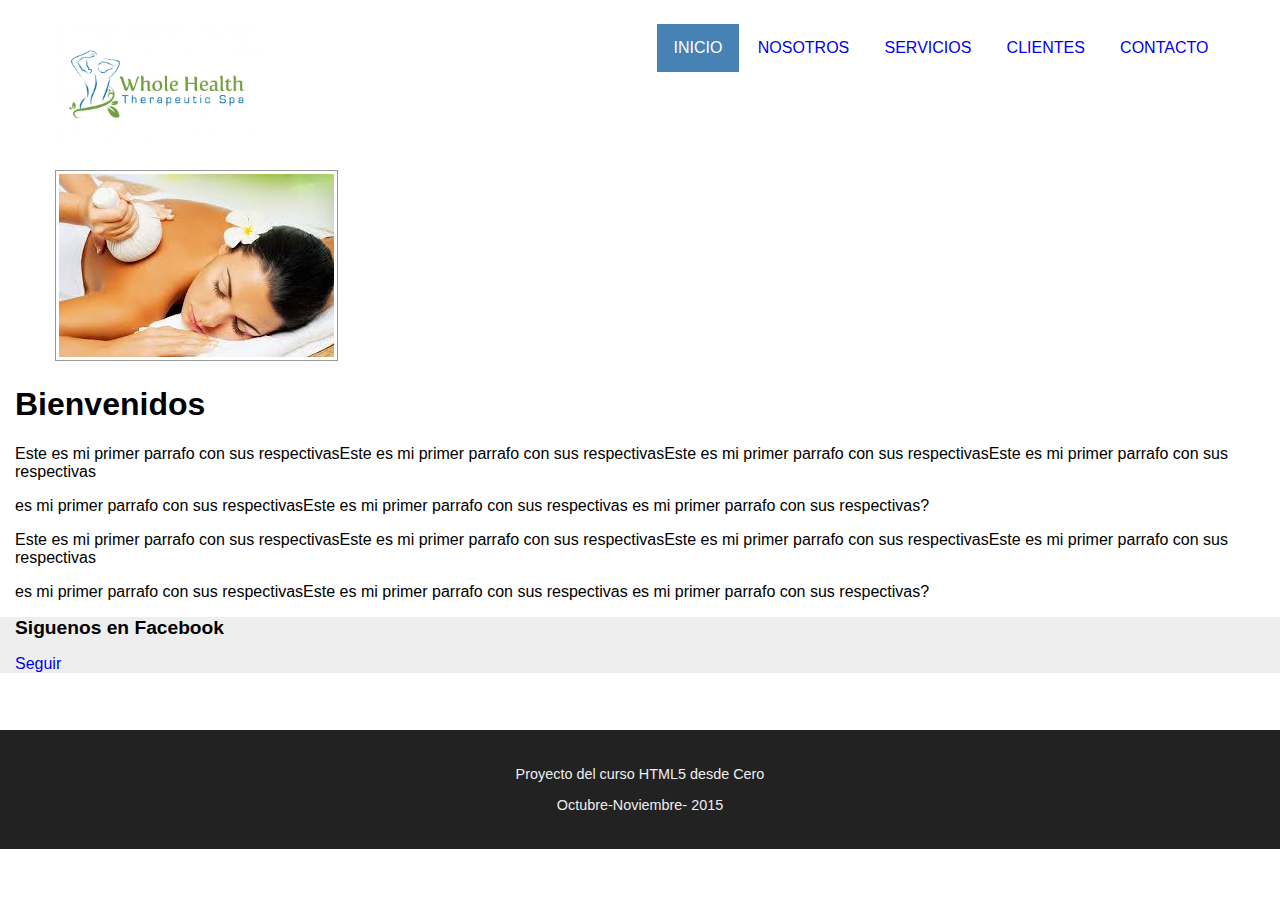
<file: index.html>
<!DOCTYPE html>
<html lang="es">
  <head>
    <meta charset="UTF-8"/>
    <title>Proyecto Final | Curso HTML5 Desde Cero</title>
    <meta name="description" content="Este es el proyecto final del curso HTML5 desde Cero de Escuela digital"/>
    <link rel="icon" href="img/favicon.png"/>
    <link rel="stylesheet" href="css/edgrid.css"/>
    <link rel="stylesheet" href="css/estilos.css"/>
  </head>
  <body>
    <header class="ed-container">
      <div class="ed-item m-20"><a href="/"><img src="img/logo.png"/></a></div>
      <div class="ed-item m-30"></div>
      <div class="ed-item m-50">
        <nav>
          <ul class="ed-menu s-horizontal main-end">
            <li><a href="/" class="selected">inicio</a></li>
            <li><a href="nosotros.html">nosotros</a></li>
            <li><a href="servicios.html">servicios</a></li>
            <li><a href="clientes.html">clientes</a></li>
            <li><a href="contacto.html">contacto</a></li>
          </ul>
        </nav>
      </div>
    </header>
    <div id="banner" class="ed-container">
      <div class="ed-item"><img src="img/inicio.jpg" alt="inicio"/>
      </div>
    </div>
    <div class="ed-container"></div>
    <main class="ed-item">
      <h1>Bienvenidos</h1>
      <p>Este es mi primer parrafo con sus respectivasEste es mi primer parrafo con sus respectivasEste es mi primer parrafo con sus respectivasEste es mi primer parrafo con sus respectivas</p>
      <Este>es mi primer parrafo con sus respectivasEste es mi primer parrafo con sus respectivas</Este>
      <Este>es mi primer parrafo con sus respectivas?</Este>
      <p>Este es mi primer parrafo con sus respectivasEste es mi primer parrafo con sus respectivasEste es mi primer parrafo con sus respectivasEste es mi primer parrafo con sus respectivas</p>
      <Este>es mi primer parrafo con sus respectivasEste es mi primer parrafo con sus respectivas</Este>
      <Este>es mi primer parrafo con sus respectivas?</Este>
    </main>
    <aside class="ed-item">
      <h2>Siguenos en Facebook</h2><a href="http:/facebook.com" target="_blank">Seguir</a>
    </aside>
    <footer>
      <div class="ed-container">
        <div class="ed-item">
          <p>Proyecto del curso HTML5 desde Cero</p>
          <p>Octubre-Noviembre- 2015</p>
        </div>
      </div>
    </footer>
  </body>
</html>
</file>
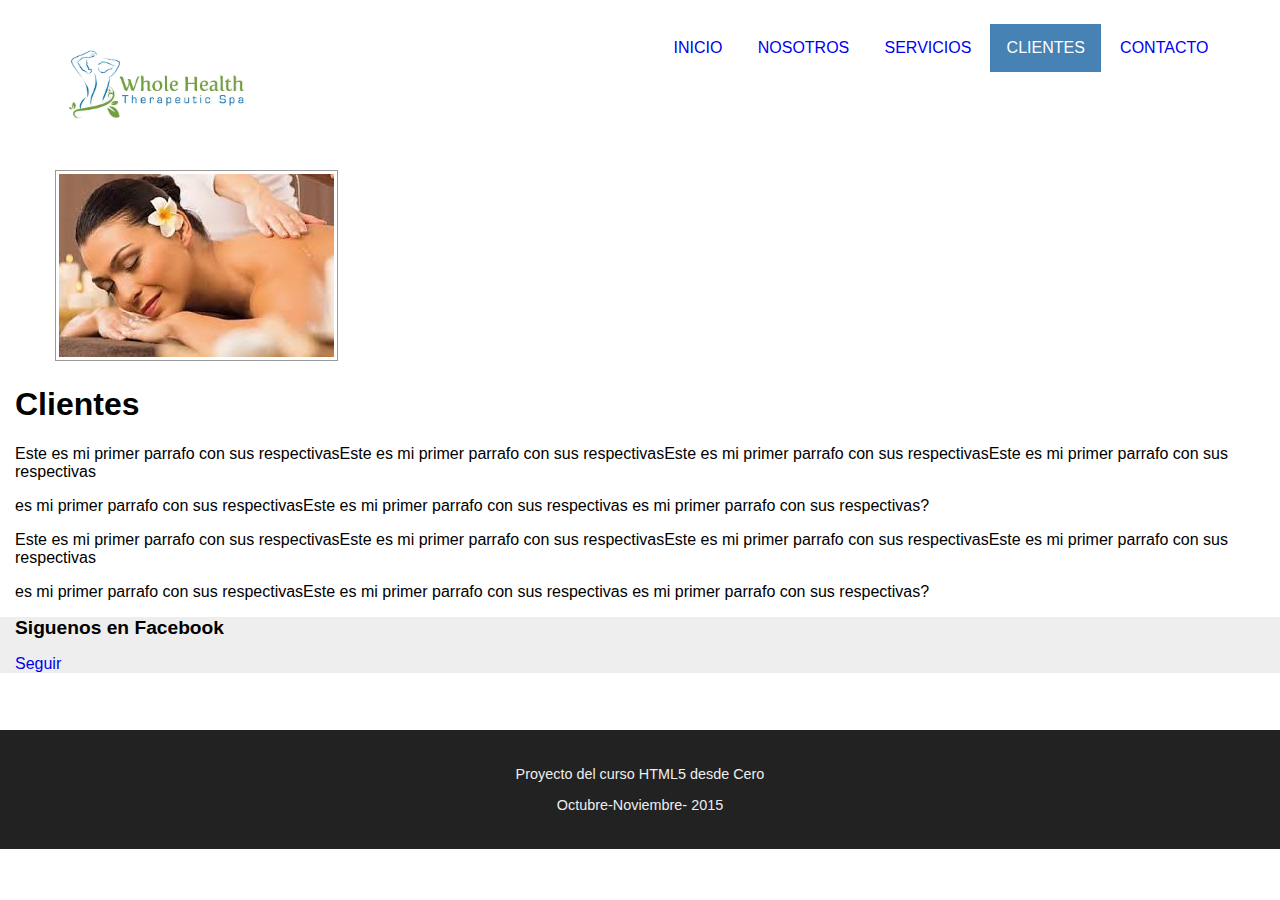
<file: clientes.html>
<!DOCTYPE html>
<html lang="es">
  <head>
    <meta charset="UTF-8"/>
    <title>Clientes | Curso HTML5 Desde Cero</title>
    <meta name="description" content="Este es el proyecto final del curso HTML5 desde Cero de Escuela digital"/>
    <link rel="icon" href="img/favicon.png"/>
    <link rel="stylesheet" href="css/edgrid.css"/>
    <link rel="stylesheet" href="css/estilos.css"/>
  </head>
  <body>
    <header class="ed-container">
      <div class="ed-item m-20"><a href="/"><img src="img/logo.png"/></a></div>
      <div class="ed-item m-30"></div>
      <div class="ed-item m-50">
        <nav>
          <ul class="ed-menu s-horizontal main-end">
            <li><a href="/">inicio</a></li>
            <li><a href="nosotros.html">nosotros</a></li>
            <li><a href="servicios.html">servicios</a></li>
            <li><a href="clientes.html" class="selected">clientes</a></li>
            <li><a href="contacto.html">contacto</a></li>
          </ul>
        </nav>
      </div>
    </header>
    <div id="banner" class="ed-container">
      <div class="ed-item"><img src="img/clientes.jpg" alt="clientes"/>
      </div>
    </div>
    <div class="ed-container"></div>
    <main class="ed-item">
      <h1>Clientes</h1>
      <p>Este es mi primer parrafo con sus respectivasEste es mi primer parrafo con sus respectivasEste es mi primer parrafo con sus respectivasEste es mi primer parrafo con sus respectivas</p>
      <Este>es mi primer parrafo con sus respectivasEste es mi primer parrafo con sus respectivas</Este>
      <Este>es mi primer parrafo con sus respectivas?</Este>
      <p>Este es mi primer parrafo con sus respectivasEste es mi primer parrafo con sus respectivasEste es mi primer parrafo con sus respectivasEste es mi primer parrafo con sus respectivas</p>
      <Este>es mi primer parrafo con sus respectivasEste es mi primer parrafo con sus respectivas</Este>
      <Este>es mi primer parrafo con sus respectivas?</Este>
    </main>
    <aside class="ed-item">
      <h2>Siguenos en Facebook</h2><a href="http:/facebook.com" target="_blank">Seguir</a>
    </aside>
    <footer>
      <div class="ed-container">
        <div class="ed-item">
          <p>Proyecto del curso HTML5 desde Cero</p>
          <p>Octubre-Noviembre- 2015</p>
        </div>
      </div>
    </footer>
  </body>
</html>
</file>
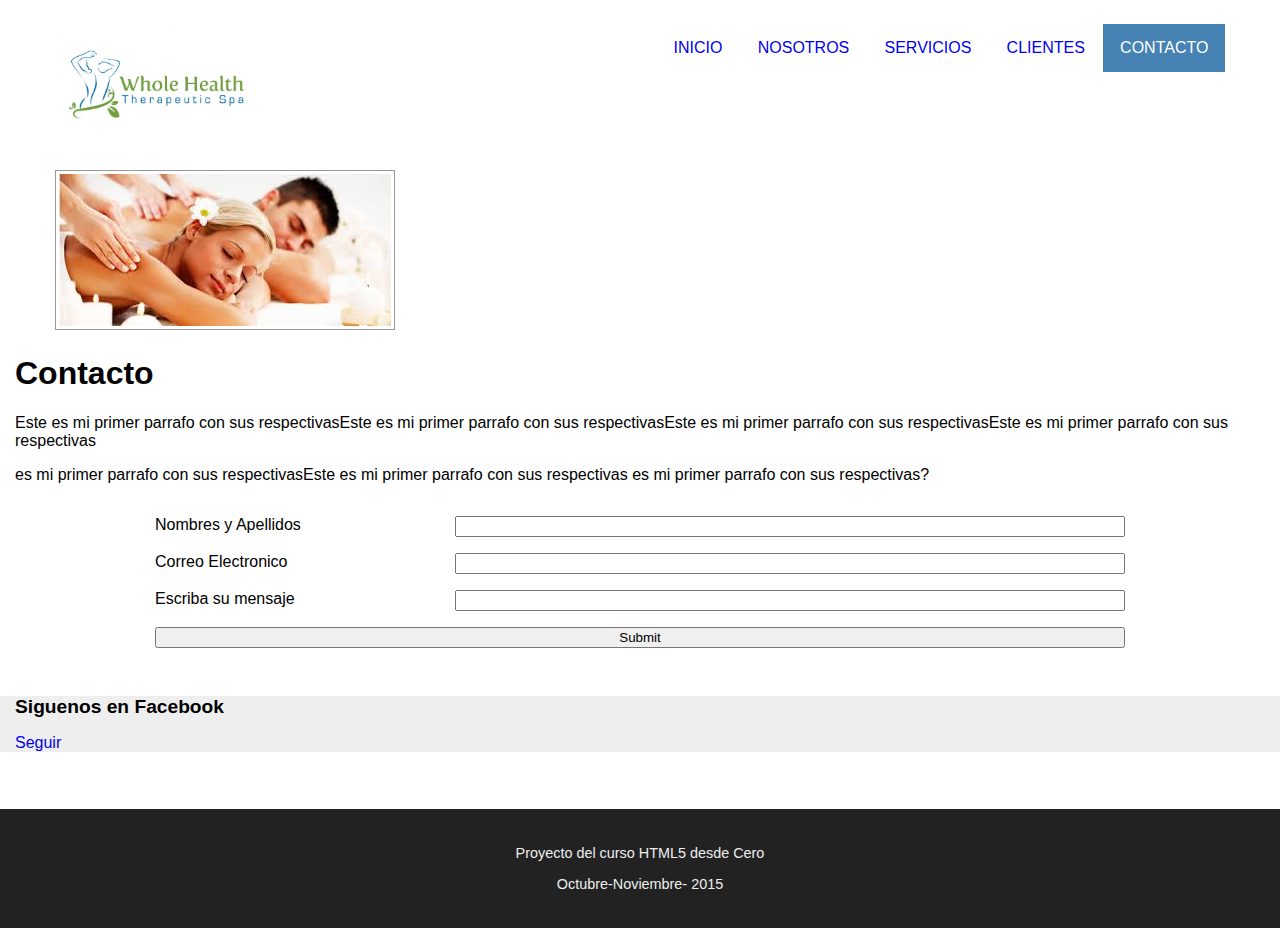
<file: contacto.html>
<!DOCTYPE html>
<html lang="es">
  <head>
    <meta charset="UTF-8"/>
    <title>Contacto | Curso HTML5 Desde Cero</title>
    <meta name="description" content="Este es el proyecto final del curso HTML5 desde Cero de Escuela digital"/>
    <link rel="icon" href="img/favicon.png"/>
    <link rel="stylesheet" href="css/edgrid.css"/>
    <link rel="stylesheet" href="css/estilos.css"/>
  </head>
  <body>
    <header class="ed-container">
      <div class="ed-item m-20"><a href="/"><img src="img/logo.png"/></a></div>
      <div class="ed-item m-30"></div>
      <div class="ed-item m-50">
        <nav>
          <ul class="ed-menu s-horizontal main-end">
            <li><a href="/">inicio</a></li>
            <li><a href="nosotros.html">nosotros</a></li>
            <li><a href="servicios.html">servicios</a></li>
            <li><a href="clientes.html">clientes</a></li>
            <li><a href="contacto.html" class="selected">contacto</a></li>
          </ul>
        </nav>
      </div>
    </header>
    <div id="banner" class="ed-container">
      <div class="ed-item"><img src="img/contacto.jpg" alt="contacto"/>
      </div>
    </div>
    <div class="ed-container"></div>
    <main class="ed-item">
      <h1>Contacto</h1>
      <p>Este es mi primer parrafo con sus respectivasEste es mi primer parrafo con sus respectivasEste es mi primer parrafo con sus respectivasEste es mi primer parrafo con sus respectivas</p>
      <Este>es mi primer parrafo con sus respectivasEste es mi primer parrafo con sus respectivas</Este>
      <Este>es mi primer parrafo con sus respectivas?</Este>
      <form action="procesar.php" class="ed-container contacto">
        <div class="ed-item m-30">
          <label for="nombres">Nombres y Apellidos</label>
        </div>
        <div class="ed-item m-70">
          <input type="text" id="nombres" name="nombres"/>
        </div>
        <div class="ed-item m-30">
          <label for="correo">Correo Electronico</label>
        </div>
        <div class="ed-item m-70">
          <input type="email" id="correo" name="correo"/>
        </div>
        <div class="ed-item m-30">
          <label for="mensaje">Escriba su mensaje</label>
        </div>
        <div class="ed-item m-70">
          <input type="mensaje" cols="30" rows="30" id="mensaje"/>
        </div>
        <div class="ed-item">
          <input type="submit"/>
        </div>
      </form>
    </main>
    <aside class="ed-item">
      <h2>Siguenos en Facebook</h2><a href="http:/facebook.com" target="_blank">Seguir</a>
    </aside>
    <footer>
      <div class="ed-container">
        <div class="ed-item">
          <p>Proyecto del curso HTML5 desde Cero</p>
          <p>Octubre-Noviembre- 2015</p>
        </div>
      </div>
    </footer>
  </body>
</html>
</file>
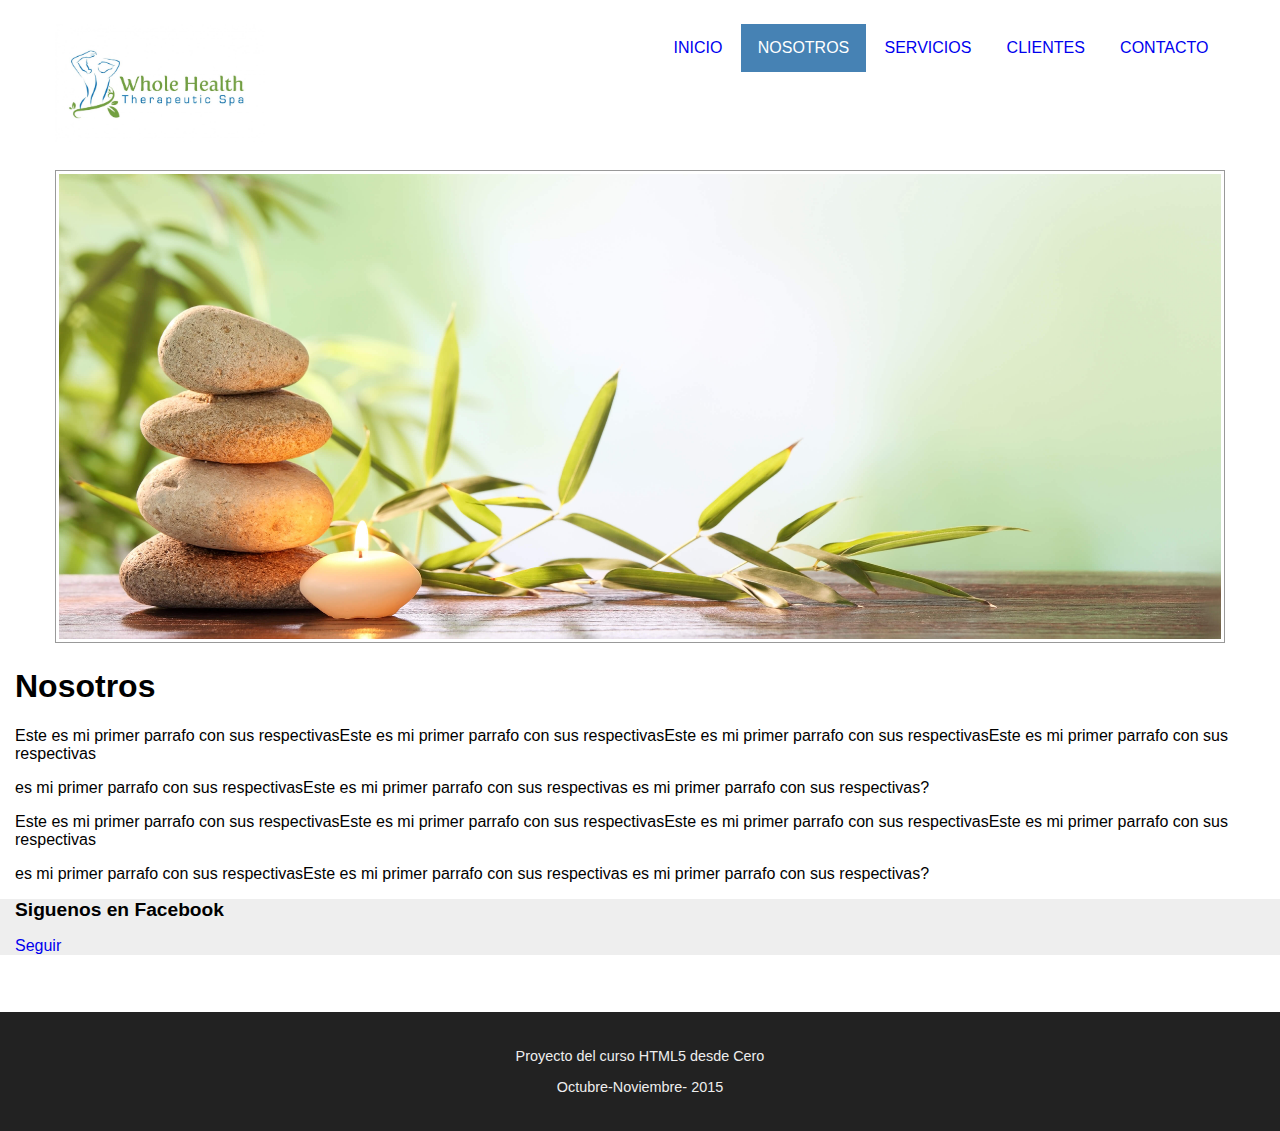
<file: nosotros.html>
<!DOCTYPE html>
<html lang="es">
  <head>
    <meta charset="UTF-8"/>
    <title>Nosotros | Curso HTML5 Desde Cero</title>
    <meta name="description" content="Este es el proyecto final del curso HTML5 desde Cero de Escuela digital"/>
    <link rel="icon" href="img/favicon.png"/>
    <link rel="stylesheet" href="css/edgrid.css"/>
    <link rel="stylesheet" href="css/estilos.css"/>
  </head>
  <body>
    <header class="ed-container">
      <div class="ed-item m-20"><a href="/"><img src="img/logo.png"/></a></div>
      <div class="ed-item m-30"></div>
      <div class="ed-item m-50">
        <nav>
          <ul class="ed-menu s-horizontal main-end">
            <li><a href="/">inicio</a></li>
            <li><a href="nosotros.html" class="selected">nosotros</a></li>
            <li><a href="servicios.html">servicios</a></li>
            <li><a href="clientes.html">clientes</a></li>
            <li><a href="contacto.html">contacto</a></li>
          </ul>
        </nav>
      </div>
    </header>
    <div id="banner" class="ed-container">
      <div class="ed-item"><img src="img/nosotros.jpg" alt="nosotros"/>
      </div>
    </div>
    <div class="ed-container"></div>
    <main class="ed-item">
      <h1>Nosotros</h1>
      <p>Este es mi primer parrafo con sus respectivasEste es mi primer parrafo con sus respectivasEste es mi primer parrafo con sus respectivasEste es mi primer parrafo con sus respectivas</p>
      <Este>es mi primer parrafo con sus respectivasEste es mi primer parrafo con sus respectivas</Este>
      <Este>es mi primer parrafo con sus respectivas?</Este>
      <p>Este es mi primer parrafo con sus respectivasEste es mi primer parrafo con sus respectivasEste es mi primer parrafo con sus respectivasEste es mi primer parrafo con sus respectivas</p>
      <Este>es mi primer parrafo con sus respectivasEste es mi primer parrafo con sus respectivas</Este>
      <Este>es mi primer parrafo con sus respectivas?</Este>
    </main>
    <aside class="ed-item">
      <h2>Siguenos en Facebook</h2><a href="http:/facebook.com" target="_blank">Seguir</a>
    </aside>
    <footer>
      <div class="ed-container">
        <div class="ed-item">
          <p>Proyecto del curso HTML5 desde Cero</p>
          <p>Octubre-Noviembre- 2015</p>
        </div>
      </div>
    </footer>
  </body>
</html>
</file>
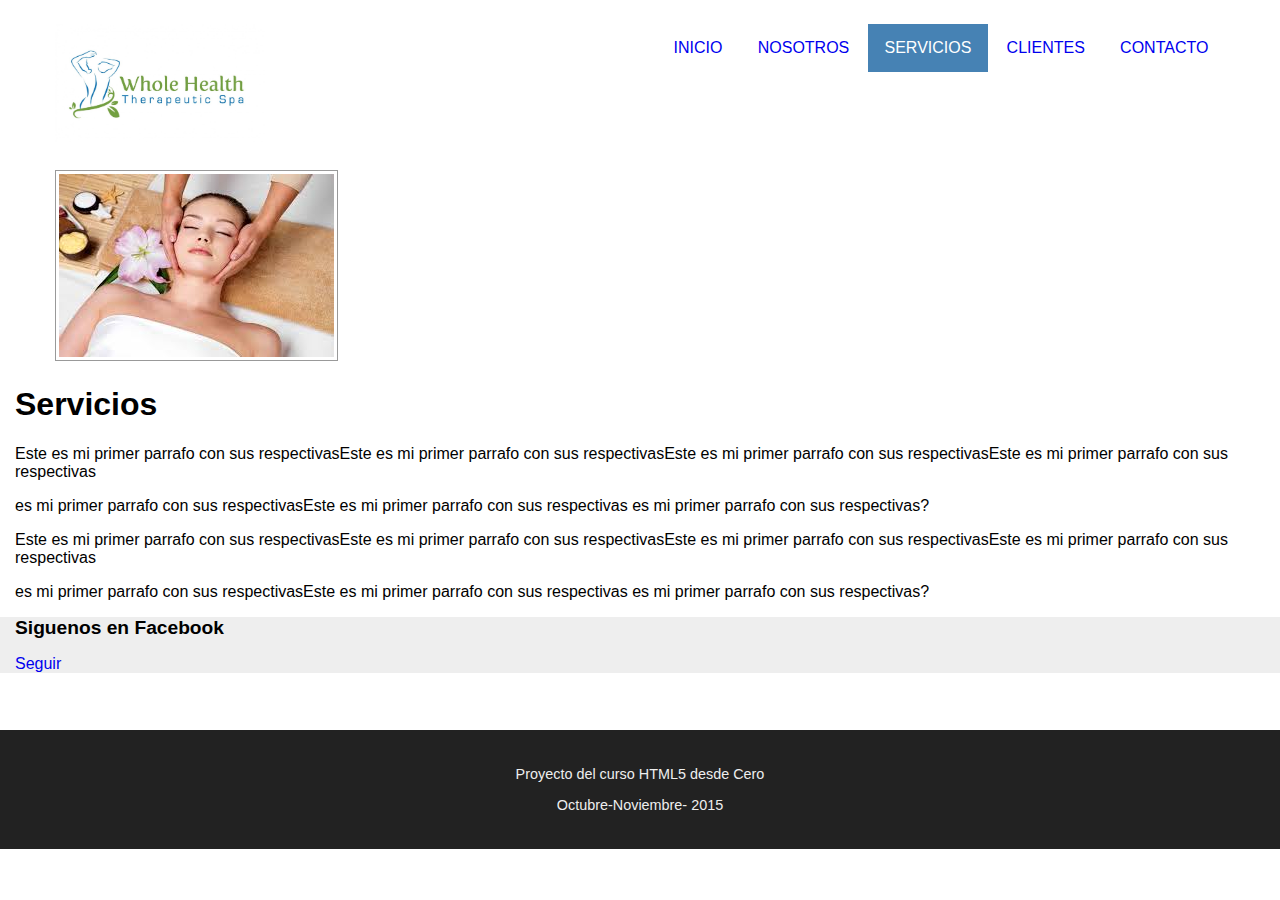
<file: servicios.html>
<!DOCTYPE html>
<html lang="es">
  <head>
    <meta charset="UTF-8"/>
    <title>Servicios | Curso HTML5 Desde Cero</title>
    <meta name="description" content="Este es el proyecto final del curso HTML5 desde Cero de Escuela digital"/>
    <link rel="icon" href="img/favicon.png"/>
    <link rel="stylesheet" href="css/edgrid.css"/>
    <link rel="stylesheet" href="css/estilos.css"/>
  </head>
  <body>
    <header class="ed-container">
      <div class="ed-item m-20"><a href="/"><img src="img/logo.png"/></a></div>
      <div class="ed-item m-30"></div>
      <div class="ed-item m-50">
        <nav>
          <ul class="ed-menu s-horizontal main-end">
            <li><a href="/">inicio</a></li>
            <li><a href="nosotros.html">nosotros</a></li>
            <li><a href="servicios.html" class="selected">servicios</a></li>
            <li><a href="clientes.html">clientes</a></li>
            <li><a href="contacto.html">contacto</a></li>
          </ul>
        </nav>
      </div>
    </header>
    <div id="banner" class="ed-container">
      <div class="ed-item"><img src="img/servicios.jpg" alt="servicios"/>
      </div>
    </div>
    <div class="ed-container"></div>
    <main class="ed-item">
      <h1>Servicios</h1>
      <p>Este es mi primer parrafo con sus respectivasEste es mi primer parrafo con sus respectivasEste es mi primer parrafo con sus respectivasEste es mi primer parrafo con sus respectivas</p>
      <Este>es mi primer parrafo con sus respectivasEste es mi primer parrafo con sus respectivas</Este>
      <Este>es mi primer parrafo con sus respectivas?</Este>
      <p>Este es mi primer parrafo con sus respectivasEste es mi primer parrafo con sus respectivasEste es mi primer parrafo con sus respectivasEste es mi primer parrafo con sus respectivas</p>
      <Este>es mi primer parrafo con sus respectivasEste es mi primer parrafo con sus respectivas</Este>
      <Este>es mi primer parrafo con sus respectivas?</Este>
    </main>
    <aside class="ed-item">
      <h2>Siguenos en Facebook</h2><a href="http:/facebook.com" target="_blank">Seguir</a>
    </aside>
    <footer>
      <div class="ed-container">
        <div class="ed-item">
          <p>Proyecto del curso HTML5 desde Cero</p>
          <p>Octubre-Noviembre- 2015</p>
        </div>
      </div>
    </footer>
  </body>
</html>
</file>
<file: css/edgrid.css>
*,:after,:before{
  box-sizing:border-box;
}

body{
  margin:0;
  font-family:sans-serif;
}

img{
  max-width:100%;
  height:auto;
}

a{
  text-decoration:none;
}

a:hover{
  text-decoration:underline;
}

body.desarrollo .ed-container:before,body.desarrollo .ed-item:before,body.desarrollo:before,body.dev .ed-container:before,body.dev .ed-item:before,body.dev:before{
  content:attr(class);
  font-style:italic;
  font-size:.75rem;
  font-weight:400;
  z-index:1;
  right:0;
  position:absolute;
  display:table;
  width:100%;
  padding:0 .3125em;
  height:1.25rem;
  line-height:1.25rem;
}

.ed-container{
  display:-ms-flexbox;
  display:flex;
  -ms-flex-wrap:wrap;
      flex-wrap:wrap;
  max-width:1200px;
  margin-left:auto;
  margin-right:auto;
  width:100%;
}

.ed-item{
  margin:0;
  padding-left:.9375em;
  padding-right:.9375em;
  width:100%;
}


.ed-item.ed-container{
  padding-left:0;
  padding-right:0;
}
.button,.button.radius,.button.round,button,button.radius,button.round{
  display:inline-block;
  line-height:2.5em;
  padding:0 1.5em;
  cursor:pointer;
  margin-bottom:1em;
  border:none;
}

.s-offset-5{
  margin-left:5%;
}

.s-offset-10{
  margin-left:10%;
}

.s-offset-15{
  margin-left:15%;
}

.s-offset-20{
  margin-left:20%;
}

.s-offset-25{
  margin-left:25%;
}

.s-offset-30{
  margin-left:30%;
}

.s-offset-35{
  margin-left:35%;
}

.s-offset-40{
  margin-left:40%;
}

.s-offset-45{
  margin-left:45%;
}

.s-offset-50{
  margin-left:50%;
}

.s-offset-55{
  margin-left:55%;
}

.s-offset-60{
  margin-left:60%;
}

.s-offset-65{
  margin-left:65%;
}

.s-offset-70{
  margin-left:70%;
}

.s-offset-75{
  margin-left:75%;
}

.s-offset-80{
  margin-left:80%;
}

.s-offset-85{
  margin-left:85%;
}

.s-offset-90{
  margin-left:90%;
}

.s-offset-95{
  margin-left:95%;
}

.s-offset-100{
  margin-left:100%;
}

.s-offset-1-3{
  margin-left:33.33333%;
}

.s-offset-2-3{
  margin-left:66.66667%;
}

.s-offset-1-6{
  margin-left:16.66667%;
}

.s-offset-2-6{
  margin-left:33.33333%;
}

@media all and (min-width:640px){
  .m-offset-5{
    margin-left:5%;
  }
  .m-offset-10{
    margin-left:10%;
  }
  .m-offset-15{
    margin-left:15%;
  }
  .m-offset-20{
    margin-left:20%;
  }
  .m-offset-25{
    margin-left:25%;
  }
  .m-offset-30{
    margin-left:30%;
  }
  .m-offset-35{
    margin-left:35%;
  }
  .m-offset-40{
    margin-left:40%;
  }
  .m-offset-45{
    margin-left:45%;
  }
  .m-offset-50{
    margin-left:50%;
  }
  .m-offset-55{
    margin-left:55%;
  }
  .m-offset-60{
    margin-left:60%;
  }
  .m-offset-65{
    margin-left:65%;
  }
  .m-offset-70{
    margin-left:70%;
  }
  .m-offset-75{
    margin-left:75%;
  }
  .m-offset-80{
    margin-left:80%;
  }
  .m-offset-85{
    margin-left:85%;
  }
  .m-offset-90{
    margin-left:90%;
  }
  .m-offset-95{
    margin-left:95%;
  }
  .m-offset-100{
    margin-left:100%;
  }
  .m-offset-1-3{
    margin-left:33.33333%;
  }
  .m-offset-2-3{
    margin-left:66.66667%;
  }
  .m-offset-1-6{
    margin-left:16.66667%;
  }
  .m-offset-2-6{
    margin-left:33.33333%;
  }
}

@media all and (min-width:1024px){
  .l-offset-5{
    margin-left:5%;
  }
  .l-offset-10{
    margin-left:10%;
  }
  .l-offset-15{
    margin-left:15%;
  }
  .l-offset-20{
    margin-left:20%;
  }
  .l-offset-25{
    margin-left:25%;
  }
  .l-offset-30{
    margin-left:30%;
  }
  .l-offset-35{
    margin-left:35%;
  }
  .l-offset-40{
    margin-left:40%;
  }
  .l-offset-45{
    margin-left:45%;
  }
  .l-offset-50{
    margin-left:50%;
  }
  .l-offset-55{
    margin-left:55%;
  }
  .l-offset-60{
    margin-left:60%;
  }
  .l-offset-65{
    margin-left:65%;
  }
  .l-offset-70{
    margin-left:70%;
  }
  .l-offset-75{
    margin-left:75%;
  }
  .l-offset-80{
    margin-left:80%;
  }
  .l-offset-85{
    margin-left:85%;
  }
  .l-offset-90{
    margin-left:90%;
  }
  .l-offset-95{
    margin-left:95%;
  }
  .l-offset-100{
    margin-left:100%;
  }
  .l-offset-1-3{
    margin-left:33.33333%;
  }
  .l-offset-2-3{
    margin-left:66.66667%;
  }
  .l-offset-1-6{
    margin-left:16.66667%;
  }
  .l-offset-2-6{
    margin-left:33.33333%;
  }
}

@media all and (min-width:1440px){
  .xl-offset-5{
    margin-left:5%;
  }
  .xl-offset-10{
    margin-left:10%;
  }
  .xl-offset-15{
    margin-left:15%;
  }
  .xl-offset-20{
    margin-left:20%;
  }
  .xl-offset-25{
    margin-left:25%;
  }
  .xl-offset-30{
    margin-left:30%;
  }
  .xl-offset-35{
    margin-left:35%;
  }
  .xl-offset-40{
    margin-left:40%;
  }
  .xl-offset-45{
    margin-left:45%;
  }
  .xl-offset-50{
    margin-left:50%;
  }
  .xl-offset-55{
    margin-left:55%;
  }
  .xl-offset-60{
    margin-left:60%;
  }
  .xl-offset-65{
    margin-left:65%;
  }
  .xl-offset-70{
    margin-left:70%;
  }
  .xl-offset-75{
    margin-left:75%;
  }
  .xl-offset-80{
    margin-left:80%;
  }
  .xl-offset-85{
    margin-left:85%;
  }
  .xl-offset-90{
    margin-left:90%;
  }
  .xl-offset-95{
    margin-left:95%;
  }
  .xl-offset-100{
    margin-left:100%;
  }
  .xl-offset-1-3{
    margin-left:33.33333%;
  }
  .xl-offset-2-3{
    margin-left:66.66667%;
  }
  .xl-offset-1-6{
    margin-left:16.66667%;
  }
  .xl-offset-2-6{
    margin-left:33.33333%;
  }
}

.s-order-1{
  -ms-flex-order:1;
      order:1;
}

.s-order-2{
  -ms-flex-order:2;
      order:2;
}

.s-order-3{
  -ms-flex-order:3;
      order:3;
}

.s-order-4{
  -ms-flex-order:4;
      order:4;
}

.s-order-5{
  -ms-flex-order:5;
      order:5;
}

.s-order-6{
  -ms-flex-order:6;
      order:6;
}

.s-order-7{
  -ms-flex-order:7;
      order:7;
}

.s-order-8{
  -ms-flex-order:8;
      order:8;
}

.s-order-9{
  -ms-flex-order:9;
      order:9;
}

.s-order-10{
  -ms-flex-order:10;
      order:10;
}

@media screen and (min-width:640px){
  .m-order-1{
    -ms-flex-order:1;
        order:1;
  }
  .m-order-2{
    -ms-flex-order:2;
        order:2;
  }
  .m-order-3{
    -ms-flex-order:3;
        order:3;
  }
  .m-order-4{
    -ms-flex-order:4;
        order:4;
  }
  .m-order-5{
    -ms-flex-order:5;
        order:5;
  }
  .m-order-6{
    -ms-flex-order:6;
        order:6;
  }
  .m-order-7{
    -ms-flex-order:7;
        order:7;
  }
  .m-order-8{
    -ms-flex-order:8;
        order:8;
  }
  .m-order-9{
    -ms-flex-order:9;
        order:9;
  }
  .m-order-10{
    -ms-flex-order:10;
        order:10;
  }
}

@media screen and (min-width:1024px){
  .l-order-1{
    -ms-flex-order:1;
        order:1;
  }
  .l-order-2{
    -ms-flex-order:2;
        order:2;
  }
  .l-order-3{
    -ms-flex-order:3;
        order:3;
  }
  .l-order-4{
    -ms-flex-order:4;
        order:4;
  }
  .l-order-5{
    -ms-flex-order:5;
        order:5;
  }
  .l-order-6{
    -ms-flex-order:6;
        order:6;
  }
  .l-order-7{
    -ms-flex-order:7;
        order:7;
  }
  .l-order-8{
    -ms-flex-order:8;
        order:8;
  }
  .l-order-9{
    -ms-flex-order:9;
        order:9;
  }
  .l-order-10{
    -ms-flex-order:10;
        order:10;
  }
}

@media screen and (min-width:1440px){
  .xl-order-1{
    -ms-flex-order:1;
        order:1;
  }
  .xl-order-2{
    -ms-flex-order:2;
        order:2;
  }
  .xl-order-3{
    -ms-flex-order:3;
        order:3;
  }
  .xl-order-4{
    -ms-flex-order:4;
        order:4;
  }
  .xl-order-5{
    -ms-flex-order:5;
        order:5;
  }
  .xl-order-6{
    -ms-flex-order:6;
        order:6;
  }
  .xl-order-7{
    -ms-flex-order:7;
        order:7;
  }
  .xl-order-8{
    -ms-flex-order:8;
        order:8;
  }
  .xl-order-9{
    -ms-flex-order:9;
        order:9;
  }
  .xl-order-10{
    -ms-flex-order:10;
        order:10;
  }
}

.s-justify{
  display:-ms-flexbox;
  display:flex;
  -ms-flex-wrap:wrap;
      flex-wrap:wrap;
  -ms-flex-pack:justify;
      justify-content:space-between;
}

@media all and (min-width:640px){
  .m-justify{
    display:-ms-flexbox;
    display:flex;
    -ms-flex-wrap:wrap;
        flex-wrap:wrap;
    -ms-flex-pack:justify;
        justify-content:space-between;
  }
}

@media all and (min-width:1024px){
  .l-justify{
    display:-ms-flexbox;
    display:flex;
    -ms-flex-wrap:wrap;
        flex-wrap:wrap;
    -ms-flex-pack:justify;
        justify-content:space-between;
  }
}

@media all and (min-width:1440px){
  .xl-justify{
    display:-ms-flexbox;
    display:flex;
    -ms-flex-wrap:wrap;
        flex-wrap:wrap;
    -ms-flex-pack:justify;
        justify-content:space-between;
  }
}

.s-distribute{
  display:-ms-flexbox;
  display:flex;
  -ms-flex-wrap:wrap;
      flex-wrap:wrap;
  -ms-flex-pack:distribute;
      justify-content:space-around;
}

@media all and (min-width:640px){
  .m-distribute{
    display:-ms-flexbox;
    display:flex;
    -ms-flex-wrap:wrap;
        flex-wrap:wrap;
    -ms-flex-pack:distribute;
        justify-content:space-around;
  }
}

@media all and (min-width:1024px){
  .l-distribute{
    display:-ms-flexbox;
    display:flex;
    -ms-flex-wrap:wrap;
        flex-wrap:wrap;
    -ms-flex-pack:distribute;
        justify-content:space-around;
  }
}

@media all and (min-width:1440px){
  .xl-distribute{
    display:-ms-flexbox;
    display:flex;
    -ms-flex-wrap:wrap;
        flex-wrap:wrap;
    -ms-flex-pack:distribute;
        justify-content:space-around;
  }
}

.s-main-start{
  display:-ms-flexbox;
  display:flex;
  -ms-flex-wrap:wrap;
      flex-wrap:wrap;
  -ms-flex-pack:start;
      justify-content:flex-start;
}

@media all and (min-width:640px){
  .m-main-start{
    display:-ms-flexbox;
    display:flex;
    -ms-flex-wrap:wrap;
        flex-wrap:wrap;
    -ms-flex-pack:start;
        justify-content:flex-start;
  }
}

@media all and (min-width:1024px){
  .l-main-start{
    display:-ms-flexbox;
    display:flex;
    -ms-flex-wrap:wrap;
        flex-wrap:wrap;
    -ms-flex-pack:start;
        justify-content:flex-start;
  }
}

@media all and (min-width:1440px){
  .xl-main-start{
    display:-ms-flexbox;
    display:flex;
    -ms-flex-wrap:wrap;
        flex-wrap:wrap;
    -ms-flex-pack:start;
        justify-content:flex-start;
  }
}

.s-main-center{
  display:-ms-flexbox;
  display:flex;
  -ms-flex-wrap:wrap;
      flex-wrap:wrap;
  -ms-flex-pack:center;
      justify-content:center;
}

@media all and (min-width:640px){
  .m-main-center{
    display:-ms-flexbox;
    display:flex;
    -ms-flex-wrap:wrap;
        flex-wrap:wrap;
    -ms-flex-pack:center;
        justify-content:center;
  }
}

@media all and (min-width:1024px){
  .l-main-center{
    display:-ms-flexbox;
    display:flex;
    -ms-flex-wrap:wrap;
        flex-wrap:wrap;
    -ms-flex-pack:center;
        justify-content:center;
  }
}

@media all and (min-width:1440px){
  .xl-main-center{
    display:-ms-flexbox;
    display:flex;
    -ms-flex-wrap:wrap;
        flex-wrap:wrap;
    -ms-flex-pack:center;
        justify-content:center;
  }
}

.s-main-end{
  display:-ms-flexbox;
  display:flex;
  -ms-flex-wrap:wrap;
      flex-wrap:wrap;
  -ms-flex-pack:end;
      justify-content:flex-end;
}

@media all and (min-width:640px){
  .m-main-end{
    display:-ms-flexbox;
    display:flex;
    -ms-flex-wrap:wrap;
        flex-wrap:wrap;
    -ms-flex-pack:end;
        justify-content:flex-end;
  }
}

@media all and (min-width:1024px){
  .l-main-end{
    display:-ms-flexbox;
    display:flex;
    -ms-flex-wrap:wrap;
        flex-wrap:wrap;
    -ms-flex-pack:end;
        justify-content:flex-end;
  }
}

@media all and (min-width:1440px){
  .xl-main-end{
    display:-ms-flexbox;
    display:flex;
    -ms-flex-wrap:wrap;
        flex-wrap:wrap;
    -ms-flex-pack:end;
        justify-content:flex-end;
  }
}

.s-cross-start{
  display:-ms-flexbox;
  display:flex;
  -ms-flex-wrap:wrap;
      flex-wrap:wrap;
  -ms-flex-align:start;
      align-items:flex-start;
  -ms-flex-line-pack:start;
      align-content:flex-start;
}

@media all and (min-width:640px){
  .m-cross-start{
    display:-ms-flexbox;
    display:flex;
    -ms-flex-wrap:wrap;
        flex-wrap:wrap;
    -ms-flex-align:start;
        align-items:flex-start;
    -ms-flex-line-pack:start;
        align-content:flex-start;
  }
}

@media all and (min-width:1024px){
  .l-cross-start{
    display:-ms-flexbox;
    display:flex;
    -ms-flex-wrap:wrap;
        flex-wrap:wrap;
    -ms-flex-align:start;
        align-items:flex-start;
    -ms-flex-line-pack:start;
        align-content:flex-start;
  }
}

@media all and (min-width:1440px){
  .xl-cross-start{
    display:-ms-flexbox;
    display:flex;
    -ms-flex-wrap:wrap;
        flex-wrap:wrap;
    -ms-flex-align:start;
        align-items:flex-start;
    -ms-flex-line-pack:start;
        align-content:flex-start;
  }
}

@media all and (min-width:0){
  .s-cross-center{
    display:-ms-flexbox;
    display:flex;
    -ms-flex-wrap:wrap;
        flex-wrap:wrap;
    -ms-flex-align:center;
        align-items:center;
    -ms-flex-line-pack:center;
        align-content:center;
  }
}

@media all and (min-width:640px){
  .m-cross-center{
    display:-ms-flexbox;
    display:flex;
    -ms-flex-wrap:wrap;
        flex-wrap:wrap;
    -ms-flex-align:center;
        align-items:center;
    -ms-flex-line-pack:center;
        align-content:center;
  }
}

@media all and (min-width:1024px){
  .l-cross-center{
    display:-ms-flexbox;
    display:flex;
    -ms-flex-wrap:wrap;
        flex-wrap:wrap;
    -ms-flex-align:center;
        align-items:center;
    -ms-flex-line-pack:center;
        align-content:center;
  }
}

@media all and (min-width:1440px){
  .xl-cross-center{
    display:-ms-flexbox;
    display:flex;
    -ms-flex-wrap:wrap;
        flex-wrap:wrap;
    -ms-flex-align:center;
        align-items:center;
    -ms-flex-line-pack:center;
        align-content:center;
  }
}

.s-cross-end{
  display:-ms-flexbox;
  display:flex;
  -ms-flex-wrap:wrap;
      flex-wrap:wrap;
  -ms-flex-align:end;
      align-items:flex-end;
  -ms-flex-line-pack:end;
      align-content:flex-end;
}

@media all and (min-width:640px){
  .m-cross-end{
    display:-ms-flexbox;
    display:flex;
    -ms-flex-wrap:wrap;
        flex-wrap:wrap;
    -ms-flex-align:end;
        align-items:flex-end;
    -ms-flex-line-pack:end;
        align-content:flex-end;
  }
}

@media all and (min-width:1024px){
  .l-cross-end{
    display:-ms-flexbox;
    display:flex;
    -ms-flex-wrap:wrap;
        flex-wrap:wrap;
    -ms-flex-align:end;
        align-items:flex-end;
    -ms-flex-line-pack:end;
        align-content:flex-end;
  }
}

@media all and (min-width:1440px){
  .xl-cross-end{
    display:-ms-flexbox;
    display:flex;
    -ms-flex-wrap:wrap;
        flex-wrap:wrap;
    -ms-flex-align:end;
        align-items:flex-end;
    -ms-flex-line-pack:end;
        align-content:flex-end;
  }
}

.s-reverse{
  display:-ms-flexbox;
  display:flex;
  -ms-flex-wrap:wrap;
      flex-wrap:wrap;
  -ms-flex-direction:row-reverse;
      flex-direction:row-reverse;
}

@media all and (min-width:640px){
  .m-reverse{
    display:-ms-flexbox;
    display:flex;
    -ms-flex-wrap:wrap;
        flex-wrap:wrap;
    -ms-flex-direction:row-reverse;
        flex-direction:row-reverse;
  }
}

@media all and (min-width:1024px){
  .l-reverse{
    display:-ms-flexbox;
    display:flex;
    -ms-flex-wrap:wrap;
        flex-wrap:wrap;
    -ms-flex-direction:row-reverse;
        flex-direction:row-reverse;
  }
}

@media all and (min-width:1440px){
  .xl-reverse{
    display:-ms-flexbox;
    display:flex;
    -ms-flex-wrap:wrap;
        flex-wrap:wrap;
    -ms-flex-direction:row-reverse;
        flex-direction:row-reverse;
  }
}

.s-column{
  display:-ms-flexbox;
  display:flex;
  -ms-flex-wrap:wrap;
      flex-wrap:wrap;
  -ms-flex-direction:column;
      flex-direction:column;
}

@media all and (min-width:640px){
  .m-column{
    display:-ms-flexbox;
    display:flex;
    -ms-flex-wrap:wrap;
        flex-wrap:wrap;
    -ms-flex-direction:column;
        flex-direction:column;
  }
}

@media all and (min-width:1024px){
  .l-column{
    display:-ms-flexbox;
    display:flex;
    -ms-flex-wrap:wrap;
        flex-wrap:wrap;
    -ms-flex-direction:column;
        flex-direction:column;
  }
}

@media all and (min-width:1440px){
  .xl-column{
    display:-ms-flexbox;
    display:flex;
    -ms-flex-wrap:wrap;
        flex-wrap:wrap;
    -ms-flex-direction:column;
        flex-direction:column;
  }
}

.s-column-reverse{
  display:-ms-flexbox;
  display:flex;
  -ms-flex-wrap:wrap;
      flex-wrap:wrap;
  -ms-flex-direction:column-reverse;
      flex-direction:column-reverse;
}

@media all and (min-width:640px){
  .m-column-reverse{
    display:-ms-flexbox;
    display:flex;
    -ms-flex-wrap:wrap;
        flex-wrap:wrap;
    -ms-flex-direction:column-reverse;
        flex-direction:column-reverse;
  }
}

@media all and (min-width:1024px){
  .l-column-reverse{
    display:-ms-flexbox;
    display:flex;
    -ms-flex-wrap:wrap;
        flex-wrap:wrap;
    -ms-flex-direction:column-reverse;
        flex-direction:column-reverse;
  }
}

@media all and (min-width:1440px){
  .xl-column-reverse{
    display:-ms-flexbox;
    display:flex;
    -ms-flex-wrap:wrap;
        flex-wrap:wrap;
    -ms-flex-direction:column-reverse;
        flex-direction:column-reverse;
  }
}

.grid-container.grid-1234{
  display:-ms-flexbox;
  display:flex;
  -ms-flex-wrap:wrap;
      flex-wrap:wrap;
  margin-left:-.5em;
  margin-right:-.5em;
}

.grid-container.grid-1234 img{
  display:block;
}

.grid-container.grid-1234>.grid-item{
  width:calc(100% - 1em);
  margin:.5em;
}

@media screen and (min-width:640px){
  .grid-container.grid-1234>.grid-item{
    width:calc(50% - 1em);
  }
}

@media screen and (min-width:1024px){
  .grid-container.grid-1234>.grid-item{
    width:calc(33.33333% - 1em);
  }
}

@media screen and (min-width:1440px){
  .grid-container.grid-1234>.grid-item{
    width:calc(25% - 1em);
  }
}

.grid-container.grid-2345{
  display:-ms-flexbox;
  display:flex;
  -ms-flex-wrap:wrap;
      flex-wrap:wrap;
  margin-left:-.5em;
  margin-right:-.5em;
}

.grid-container.grid-2345 img{
  display:block;
}

body{
  overflow-x:hidden;
}

.grid-container.grid-2345>.grid-item{
  width:calc(50% - 1em);
  margin:.5em;
}

@media screen and (min-width:640px){
  .grid-container.grid-2345>.grid-item{
    width:calc(33.33333% - 1em);
  }
}

@media screen and (min-width:1024px){
  .grid-container.grid-2345>.grid-item{
    width:calc(25% - 1em);
  }
}

@media screen and (min-width:1440px){
  .grid-container.grid-2345>.grid-item{
    width:calc(20% - 1em);
  }
}

body.desarrollo,body.dev{
  margin:0 !important;
  position:relative;
  top:66px;
}

body.desarrollo:before,body.dev:before{
  position:fixed;
  background:#4682b4;
  color:#fff;
  font-size:.875rem;
  text-align:center;
  line-height:36px;
  height:36px;
  top:0;
  content:"ed-grid: size s, from 0 (ed-containers: red, ed-items: blue, yellow)";
}

@media screen and (min-width:640px){
  body.desarrollo:before,body.dev:before{
    content:"ed-grid: size m, from 640px (ed-containers: red, ed-items: blue, yellow)";
  }
}

@media screen and (min-width:1024px){
  body.desarrollo:before,body.dev:before{
    content:"ed-grid: size l, from 1024px (ed-containers: red, ed-items: blue, yellow)";
  }
}

@media screen and (min-width:1440px){
  body.desarrollo:before,body.dev:before{
    content:"ed-grid: size xl, from 1440px (ed-containers: red, ed-items: blue, yellow)";
  }
}

body.desarrollo .ed-container,body.dev .ed-container{
  padding-top:1.25rem;
  margin-bottom:10px;
  outline:1px solid tomato;
  position:relative;
}

body.desarrollo .ed-container .ed-container,body.dev .ed-container .ed-container{
  margin-bottom:0;
}

body.desarrollo .ed-container:before,body.dev .ed-container:before{
  top:0;
  background:rgba(255,99,71,.3);
  color:tomato;
}

body.desarrollo .ed-item,body.dev .ed-item{
  position:relative;
  padding-bottom:1.25rem;
  background-color:rgba(255,255,0,.3);
  background-clip:content-box;
}

body.desarrollo .ed-item:before,body.dev .ed-item:before{
  background:rgba(70,130,180,.8);
  color:#fff;
  bottom:0;
}

body.desarrollo .ed-item:nth-child(even):before,body.dev .ed-item:nth-child(even):before{
  background:rgba(70,130,180,.4);
  color:#4682b4;
}

.button,button{
  background:#ddd;
  color:#333;
}

.button:hover,button:hover{
  background:#d0d0d0;
  text-decoration:none;
}

.button:active,button:active{
  transform:scale(.97);
}

.button.round,button.round{
  background:#ddd;
  color:#333;
  border-radius:1.25em;
}

.button.round:hover,button.round:hover{
  background:#d0d0d0;
  text-decoration:none;
}

.button.round:active,button.round:active{
  transform:scale(.97);
}

.button.radius,button.radius{
  background:#ddd;
  color:333;
  border-radius:.25em;
}

.button.radius:hover,button.radius:hover{
  background:#d0d0d0;
  text-decoration:none;
}

.button.radius:active,button.radius:active{
  transform:scale(.97);
}

.ed-menu.s-horizontal{
  width:100%;
  display:-ms-flexbox;
  display:flex;
  -ms-flex-align:center;
      align-items:center;
}

.ed-menu.s-horizontal,.ed-menu.s-horizontal ul{
  margin-top:0;
  margin-bottom:0;
  padding-left:0;
  list-style:none;
}

.ed-menu.s-horizontal li{
  position:relative;
  list-style:none;
  -ms-flex:auto;
      flex:auto;
}

.ed-menu.s-horizontal li.parent-submenu{
  display:-ms-flexbox;
  display:flex;
  -ms-flex-wrap:wrap;
      flex-wrap:wrap;
}

.ed-menu.s-horizontal li.parent-submenu a{
  -ms-flex:auto;
      flex:auto;
}

.ed-menu.s-horizontal ul{
  display:none;
}

.ed-menu.s-horizontal ul.show-submenu{
  display:block;
  width:100%;
  -ms-flex-order:3;
      order:3;
  margin-left:1em;
  margin-bottom:.5em;
}

.ed-menu.s-horizontal a{
  display:block;
  line-height:3em;
  padding:0 1em;
}

.ed-menu.s-horizontal a:hover{
  text-decoration:none;
}

.ed-menu.s-horizontal a{
  text-align:center;
}

.ed-menu.s-horizontal .expand{
  display:none;
}

.ed-menu.s-horizontal ul{
  position:absolute;
  left:0;
  top:100%;
  min-width:100%;
  white-space:nowrap;
}

.ed-menu.s-horizontal ul a{
  text-align:left;
}

.ed-menu.s-horizontal ul ul{
  top:0;
  left:100%;
}

.ed-menu.s-horizontal li:hover>ul{
  display:block;
}

.ed-menu.s-horizontal .expand-submenu{
  display:none;
  position:relative;
  right:0;
  width:3em;
  height:3em;
  cursor:pointer;
  transition:all .3s;
}

.ed-menu.s-horizontal .expand-submenu:after{
  content:"";
  position:absolute;
  width:40%;
  height:40%;
  top:20%;
  left:30%;
  border-left:.45em solid;
  border-bottom:.45em solid;
  border-radius:.24em;
  transform:rotate(-45deg);
  transition:all .3s;
}

.ed-menu.s-horizontal .expand-submenu.active{
  transform:rotate(180deg);
}

.ed-menu.s-horizontal.default{
  background:#eee;
}

.ed-menu.s-horizontal.default li:hover{
  background:rgba(0,0,0,.1);
}

.ed-menu.s-horizontal.default ul{
  background:#e1e1e1;
}

.ed-menu.s-horizontal.default a{
  color:#666;
}

.ed-menu.s-horizontal.nav-bar{
  background:#eee;
  border:1px solid rgba(0,0,0,.1);
}

.ed-menu.s-horizontal.nav-bar li:hover{
  background:rgba(0,0,0,.1);
}

.ed-menu.s-horizontal.nav-bar ul{
  background:#e1e1e1;
}

.ed-menu.s-horizontal.nav-bar a{
  color:#666;
}

.ed-menu.s-horizontal.nav-bar li{
  border-bottom:1px solid rgba(0,0,0,.1);
}

.ed-menu.s-horizontal.nav-bar li:last-child{
  border-right:none;
  border-bottom:none;
}

.ed-menu.s-horizontal.nav-bar ul{
  border:1px solid rgba(0,0,0,.1);
}

.ed-menu.s-horizontal.nav-bar ul li{
  border-bottom:1px solid rgba(0,0,0,.1);
}

.ed-menu.s-horizontal.nav-bar ul li:last-child{
  border-bottom:none;
}

.ed-menu.s-horizontal.nav-bar>li{
  border-right:1px solid rgba(0,0,0,.1);
  border-bottom:none;
}

.ed-menu.s-horizontal.button-bar li{
  margin-bottom:.5em;
  margin-right:.5em;
}

.ed-menu.s-horizontal.button-bar a{
  border:1px solid rgba(0,0,0,.1);
  background:#eee;
  line-height:2.5em;
  padding:0 1.5em;
  border-radius:4px;
  color:#666;
}

.ed-menu.s-horizontal.button-bar a:hover{
  background:rgba(0,0,0,.1);
}

.ed-menu.m-horizontal{
  width:100%;
}

.ed-menu.m-horizontal,.ed-menu.m-horizontal ul{
  margin-top:0;
  margin-bottom:0;
  padding-left:0;
  list-style:none;
}

.ed-menu.m-horizontal li{
  position:relative;
  list-style:none;
  -ms-flex:auto;
      flex:auto;
}

.ed-menu.m-horizontal li.parent-submenu{
  display:-ms-flexbox;
  display:flex;
  -ms-flex-wrap:wrap;
      flex-wrap:wrap;
}

.ed-menu.m-horizontal li.parent-submenu a{
  -ms-flex:auto;
      flex:auto;
}

.ed-menu.m-horizontal ul{
  display:none;
}

@media screen and (max-width:639px){
  .ed-menu.m-horizontal ul.show-submenu{
    display:block;
    width:100%;
    -ms-flex-order:3;
        order:3;
    margin-left:1em;
    margin-bottom:.5em;
  }
}

.ed-menu.m-horizontal a{
  display:block;
  line-height:3em;
  padding:0 1em;
}

.ed-menu.m-horizontal a:hover{
  text-decoration:none;
}

@media screen and (min-width:640px){
  .ed-menu.m-horizontal{
    display:-ms-flexbox;
    display:flex;
    -ms-flex-align:center;
        align-items:center;
  }
  .ed-menu.m-horizontal a{
    text-align:center;
  }
  .ed-menu.m-horizontal .expand{
    display:none;
  }
  .ed-menu.m-horizontal ul{
    position:absolute;
    left:0;
    top:100%;
    min-width:100%;
    white-space:nowrap;
  }
  .ed-menu.m-horizontal ul a{
    text-align:left;
  }
  .ed-menu.m-horizontal ul ul{
    top:0;
    left:100%;
  }
  .ed-menu.m-horizontal li:hover>ul{
    display:block;
  }
}

.ed-menu.m-horizontal .expand-submenu{
  position:relative;
  right:0;
  width:3em;
  height:3em;
  cursor:pointer;
  transition:all .3s;
}

@media screen and (min-width:640px){
  .ed-menu.m-horizontal .expand-submenu{
    display:none;
  }
}

.ed-menu.m-horizontal .expand-submenu:after{
  content:"";
  position:absolute;
  width:40%;
  height:40%;
  top:20%;
  left:30%;
  border-left:.45em solid;
  border-bottom:.45em solid;
  border-radius:.24em;
  transform:rotate(-45deg);
  transition:all .3s;
}

.ed-menu.m-horizontal .expand-submenu.active{
  transform:rotate(180deg);
}

.ed-menu.m-horizontal.default{
  background:#eee;
}

.ed-menu.m-horizontal.default li:hover{
  background:rgba(0,0,0,.1);
}

.ed-menu.m-horizontal.default ul{
  background:#e1e1e1;
}

.ed-menu.m-horizontal.default a{
  color:#666;
}

.ed-menu.m-horizontal.nav-bar{
  background:#eee;
  border:1px solid rgba(0,0,0,.1);
}

.ed-menu.m-horizontal.nav-bar li:hover{
  background:rgba(0,0,0,.1);
}

.ed-menu.m-horizontal.nav-bar ul{
  background:#e1e1e1;
}

.ed-menu.m-horizontal.nav-bar a{
  color:#666;
}

.ed-menu.m-horizontal.nav-bar li{
  border-bottom:1px solid rgba(0,0,0,.1);
}

.ed-menu.m-horizontal.nav-bar li:last-child{
  border-right:none;
  border-bottom:none;
}

.ed-menu.m-horizontal.nav-bar ul{
  border:1px solid rgba(0,0,0,.1);
}

.ed-menu.m-horizontal.nav-bar ul li{
  border-bottom:1px solid rgba(0,0,0,.1);
}

.ed-menu.m-horizontal.nav-bar ul li:last-child{
  border-bottom:none;
}

@media screen and (min-width:640px){
  .ed-menu.m-horizontal.nav-bar>li{
    border-right:1px solid rgba(0,0,0,.1);
    border-bottom:none;
  }
}

.ed-menu.m-horizontal.button-bar li{
  margin-bottom:.5em;
  margin-right:.5em;
}

.ed-menu.m-horizontal.button-bar a{
  border:1px solid rgba(0,0,0,.1);
  background:#eee;
  line-height:2.5em;
  padding:0 1.5em;
  border-radius:4px;
  color:#666;
}

.ed-menu.m-horizontal.button-bar a:hover{
  background:rgba(0,0,0,.1);
}

.ed-menu.l-horizontal{
  width:100%;
}

.ed-menu.l-horizontal,.ed-menu.l-horizontal ul{
  margin-top:0;
  margin-bottom:0;
  padding-left:0;
  list-style:none;
}

.ed-menu.l-horizontal li{
  position:relative;
  list-style:none;
  -ms-flex:auto;
      flex:auto;
}

.ed-menu.l-horizontal li.parent-submenu{
  display:-ms-flexbox;
  display:flex;
  -ms-flex-wrap:wrap;
      flex-wrap:wrap;
}

.ed-menu.l-horizontal li.parent-submenu a{
  -ms-flex:auto;
      flex:auto;
}

.ed-menu.l-horizontal ul{
  display:none;
}

@media screen and (max-width:1023px){
  .ed-menu.l-horizontal ul.show-submenu{
    display:block;
    width:100%;
    -ms-flex-order:3;
        order:3;
    margin-left:1em;
    margin-bottom:.5em;
  }
}

.ed-menu.l-horizontal a{
  display:block;
  line-height:3em;
  padding:0 1em;
}

.ed-menu.l-horizontal a:hover{
  text-decoration:none;
}

@media screen and (min-width:1024px){
  .ed-menu.l-horizontal{
    display:-ms-flexbox;
    display:flex;
    -ms-flex-align:center;
        align-items:center;
  }
  .ed-menu.l-horizontal a{
    text-align:center;
  }
  .ed-menu.l-horizontal .expand{
    display:none;
  }
  .ed-menu.l-horizontal ul{
    position:absolute;
    left:0;
    top:100%;
    min-width:100%;
    white-space:nowrap;
  }
  .ed-menu.l-horizontal ul a{
    text-align:left;
  }
  .ed-menu.l-horizontal ul ul{
    top:0;
    left:100%;
  }
  .ed-menu.l-horizontal li:hover>ul{
    display:block;
  }
}

.ed-menu.l-horizontal .expand-submenu{
  position:relative;
  right:0;
  width:3em;
  height:3em;
  cursor:pointer;
  transition:all .3s;
}

@media screen and (min-width:1024px){
  .ed-menu.l-horizontal .expand-submenu{
    display:none;
  }
}

.ed-menu.l-horizontal .expand-submenu:after{
  content:"";
  position:absolute;
  width:40%;
  height:40%;
  top:20%;
  left:30%;
  border-left:.45em solid;
  border-bottom:.45em solid;
  border-radius:.24em;
  transform:rotate(-45deg);
  transition:all .3s;
}

.ed-menu.l-horizontal .expand-submenu.active{
  transform:rotate(180deg);
}

.ed-menu.l-horizontal.default{
  background:#eee;
}

.ed-menu.l-horizontal.default li:hover{
  background:rgba(0,0,0,.1);
}

.ed-menu.l-horizontal.default ul{
  background:#e1e1e1;
}

.ed-menu.l-horizontal.default a{
  color:#666;
}

.ed-menu.l-horizontal.nav-bar{
  background:#eee;
  border:1px solid rgba(0,0,0,.1);
}

.ed-menu.l-horizontal.nav-bar li:hover{
  background:rgba(0,0,0,.1);
}

.ed-menu.l-horizontal.nav-bar ul{
  background:#e1e1e1;
}

.ed-menu.l-horizontal.nav-bar a{
  color:#666;
}

.ed-menu.l-horizontal.nav-bar li{
  border-bottom:1px solid rgba(0,0,0,.1);
}

.ed-menu.l-horizontal.nav-bar li:last-child{
  border-right:none;
  border-bottom:none;
}

.ed-menu.l-horizontal.nav-bar ul{
  border:1px solid rgba(0,0,0,.1);
}

.ed-menu.l-horizontal.nav-bar ul li{
  border-bottom:1px solid rgba(0,0,0,.1);
}

.ed-menu.l-horizontal.nav-bar ul li:last-child{
  border-bottom:none;
}

@media screen and (min-width:1024px){
  .ed-menu.l-horizontal.nav-bar>li{
    border-right:1px solid rgba(0,0,0,.1);
    border-bottom:none;
  }
}

.ed-menu.l-horizontal.button-bar li{
  margin-bottom:.5em;
  margin-right:.5em;
}

.ed-menu.l-horizontal.button-bar a{
  border:1px solid rgba(0,0,0,.1);
  background:#eee;
  line-height:2.5em;
  padding:0 1.5em;
  border-radius:4px;
  color:#666;
}

.ed-menu.l-horizontal.button-bar a:hover{
  background:rgba(0,0,0,.1);
}

.ed-menu.xl-horizontal{
  width:100%;
}

.ed-menu.xl-horizontal,.ed-menu.xl-horizontal ul{
  margin-top:0;
  margin-bottom:0;
  padding-left:0;
  list-style:none;
}

.ed-menu.xl-horizontal li{
  position:relative;
  list-style:none;
  -ms-flex:auto;
      flex:auto;
}

.ed-menu.xl-horizontal li.parent-submenu{
  display:-ms-flexbox;
  display:flex;
  -ms-flex-wrap:wrap;
      flex-wrap:wrap;
}

.ed-menu.xl-horizontal li.parent-submenu a{
  -ms-flex:auto;
      flex:auto;
}

.ed-menu.xl-horizontal ul{
  display:none;
}

@media screen and (max-width:1439px){
  .ed-menu.xl-horizontal ul.show-submenu{
    display:block;
    width:100%;
    -ms-flex-order:3;
        order:3;
    margin-left:1em;
    margin-bottom:.5em;
  }
}

.ed-menu.xl-horizontal a{
  display:block;
  line-height:3em;
  padding:0 1em;
}

.ed-menu.xl-horizontal a:hover{
  text-decoration:none;
}

@media screen and (min-width:1440px){
  .ed-menu.xl-horizontal{
    display:-ms-flexbox;
    display:flex;
    -ms-flex-align:center;
        align-items:center;
  }
  .ed-menu.xl-horizontal a{
    text-align:center;
  }
  .ed-menu.xl-horizontal .expand{
    display:none;
  }
  .ed-menu.xl-horizontal ul{
    position:absolute;
    left:0;
    top:100%;
    min-width:100%;
    white-space:nowrap;
  }
  .ed-menu.xl-horizontal ul a{
    text-align:left;
  }
  .ed-menu.xl-horizontal ul ul{
    top:0;
    left:100%;
  }
  .ed-menu.xl-horizontal li:hover>ul{
    display:block;
  }
}

.ed-menu.xl-horizontal .expand-submenu{
  position:relative;
  right:0;
  width:3em;
  height:3em;
  cursor:pointer;
  transition:all .3s;
}

@media screen and (min-width:1440px){
  .ed-menu.xl-horizontal .expand-submenu{
    display:none;
  }
}

.ed-menu.xl-horizontal .expand-submenu:after{
  content:"";
  position:absolute;
  width:40%;
  height:40%;
  top:20%;
  left:30%;
  border-left:.45em solid;
  border-bottom:.45em solid;
  border-radius:.24em;
  transform:rotate(-45deg);
  transition:all .3s;
}

.ed-menu.xl-horizontal .expand-submenu.active{
  transform:rotate(180deg);
}

.ed-menu.xl-horizontal.default{
  background:#eee;
}

.ed-menu.xl-horizontal.default li:hover{
  background:rgba(0,0,0,.1);
}

.ed-menu.xl-horizontal.default ul{
  background:#e1e1e1;
}

.ed-menu.xl-horizontal.default a{
  color:#666;
}

.ed-menu.xl-horizontal.nav-bar{
  background:#eee;
  border:1px solid rgba(0,0,0,.1);
}

.ed-menu.xl-horizontal.nav-bar li:hover{
  background:rgba(0,0,0,.1);
}

.ed-menu.xl-horizontal.nav-bar ul{
  background:#e1e1e1;
}

.ed-menu.xl-horizontal.nav-bar a{
  color:#666;
}

.ed-menu.xl-horizontal.nav-bar li{
  border-bottom:1px solid rgba(0,0,0,.1);
}

.ed-menu.xl-horizontal.nav-bar li:last-child{
  border-right:none;
  border-bottom:none;
}

.ed-menu.xl-horizontal.nav-bar ul{
  border:1px solid rgba(0,0,0,.1);
}

.ed-menu.xl-horizontal.nav-bar ul li{
  border-bottom:1px solid rgba(0,0,0,.1);
}

.ed-menu.xl-horizontal.nav-bar ul li:last-child{
  border-bottom:none;
}

@media screen and (min-width:1440px){
  .ed-menu.xl-horizontal.nav-bar>li{
    border-right:1px solid rgba(0,0,0,.1);
    border-bottom:none;
  }
}

.ed-menu.xl-horizontal.button-bar li{
  margin-bottom:.5em;
  margin-right:.5em;
}

.ed-menu.xl-horizontal.button-bar a{
  border:1px solid rgba(0,0,0,.1);
  background:#eee;
  line-height:2.5em;
  padding:0 1.5em;
  border-radius:4px;
  color:#666;
}

.ed-menu.xl-horizontal.button-bar a:hover{
  background:rgba(0,0,0,.1);
}

@media screen and (max-width:1023px){
  .ed-nav.l-top{
    position:fixed;
    transition:all .3s;
    height:100vh;
    z-index:2;
    overflow-y:auto;
    width:100%;
    left:0;
    top:-100%;
  }
  .ed-nav.l-top.show-menu{
    top:0;
  }
}

@media screen and (max-width:1023px){
  .ed-nav.l-bottom{
    position:fixed;
    transition:all .3s;
    height:100vh;
    z-index:2;
    overflow-y:auto;
    width:100%;
    left:0;
    bottom:-100%;
  }
  .ed-nav.l-bottom.show-menu{
    bottom:0;
  }
}

@media screen and (max-width:1023px){
  .ed-nav.l-left{
    position:fixed;
    transition:all .3s;
    height:100vh;
    z-index:2;
    overflow-y:auto;
    width:85%;
    left:-85%;
  }
  .ed-nav.l-left.show-menu{
    left:0;
  }
}

@media screen and (max-width:1023px){
  .ed-nav.l-right{
    position:fixed;
    transition:all .3s;
    height:100vh;
    z-index:2;
    overflow-y:auto;
    width:85%;
    right:-85%;
  }
  .ed-nav.l-right.show-menu{
    right:0;
  }
}

@media screen and (max-width:1439px){
  .ed-nav.x-top{
    position:fixed;
    transition:all .3s;
    height:100vh;
    z-index:2;
    overflow-y:auto;
    width:100%;
    left:0;
    top:-100%;
  }
  .ed-nav.x-top.show-menu{
    top:0;
  }
}

@media screen and (max-width:1439px){
  .ed-nav.xl-bottom{
    position:fixed;
    transition:all .3s;
    height:100vh;
    z-index:2;
    overflow-y:auto;
    width:100%;
    left:0;
    bottom:-100%;
  }
  .ed-nav.xl-bottom.show-menu{
    bottom:0;
  }
}

@media screen and (max-width:1439px){
  .ed-nav.xl-left{
    position:fixed;
    transition:all .3s;
    height:100vh;
    z-index:2;
    overflow-y:auto;
    width:85%;
    left:-85%;
  }
  .ed-nav.xl-left.show-menu{
    left:0;
  }
}

@media screen and (max-width:1439px){
  .ed-nav.xl-right{
    position:fixed;
    transition:all .3s;
    height:100vh;
    z-index:2;
    overflow-y:auto;
    width:85%;
    right:-85%;
  }
  .ed-nav.xl-right.show-menu{
    right:0;
  }
}

@media screen and (max-width:639px){
  .ed-nav.m-top{
    position:fixed;
    transition:all .3s;
    height:100vh;
    z-index:2;
    overflow-y:auto;
    width:100%;
    left:0;
    top:-100%;
  }
  .ed-nav.m-top.show-menu{
    top:0;
  }
}

@media screen and (max-width:639px){
  .ed-nav.m-bottom{
    position:fixed;
    transition:all .3s;
    height:100vh;
    z-index:2;
    overflow-y:auto;
    width:100%;
    left:0;
    bottom:-100%;
  }
  .ed-nav.m-bottom.show-menu{
    bottom:0;
  }
}

@media screen and (max-width:639px){
  .ed-nav.m-left{
    position:fixed;
    transition:all .3s;
    height:100vh;
    z-index:2;
    overflow-y:auto;
    width:85%;
    left:-85%;
  }
  .ed-nav.m-left.show-menu{
    left:0;
  }
}

@media screen and (max-width:639px){
  .ed-nav.m-right{
    position:fixed;
    transition:all .3s;
    height:100vh;
    z-index:2;
    overflow-y:auto;
    width:85%;
    right:-85%;
  }
  .ed-nav.m-right.show-menu{
    right:0;
  }
}

.nav-toggle{
  position:relative;
  z-index:3;
  width:30px;
  height:20px;
  box-shadow:inset 0 4px #333;
  cursor:pointer;
}

.nav-toggle:after,.nav-toggle:before{
  content:"";
  position:absolute;
  width:100%;
  height:4px;
  background-color:#333;
  bottom:0;
}

.nav-toggle:after{
  bottom:8px;
}

.ed-item.s-5,.s-5{
  width:5%;
}

.ed-item.s-10,.s-10{
  width:10%;
}

.ed-item.s-15,.s-15{
  width:15%;
}

.ed-item.s-20,.s-20{
  width:20%;
}

.ed-item.s-25,.s-25{
  width:25%;
}

.ed-item.s-30,.s-30{
  width:30%;
}

.ed-item.s-35,.s-35{
  width:35%;
}

.ed-item.s-40,.s-40{
  width:40%;
}

.ed-item.s-45,.s-45{
  width:45%;
}

.ed-item.s-50,.s-50{
  width:50%;
}

.ed-item.s-55,.s-55{
  width:55%;
}

.ed-item.s-60,.s-60{
  width:60%;
}

.ed-item.s-65,.s-65{
  width:65%;
}

.ed-item.s-70,.s-70{
  width:70%;
}

.ed-item.s-75,.s-75{
  width:75%;
}

.ed-item.s-80,.s-80{
  width:80%;
}

.ed-item.s-85,.s-85{
  width:85%;
}

.ed-item.s-90,.s-90{
  width:90%;
}

.ed-item.s-95,.s-95{
  width:95%;
}

.ed-item.s-100,.s-100{
  width:100%;
}

.ed-item.s-1-3,.s-1-3{
  width:33.33333%;
}

.ed-item.s-2-3,.s-2-3{
  width:66.66667%;
}

.ed-item.s-3-3,.s-3-3{
  width:100%;
}

.ed-item.s-1-6,.s-1-6{
  width:16.66667%;
}

.ed-item.s-2-6,.s-2-6{
  width:33.33333%;
}

.ed-item.s-3-6,.s-3-6{
  width:50%;
}

.ed-item.s-4-6,.s-4-6{
  width:66.66667%;
}

.ed-item.s-5-6,.s-5-6{
  width:83.33333%;
}

.ed-item.s-6-6,.s-6-6{
  width:100%;
}

@media all and (min-width:640px){
  .ed-item.m-5,.m-5{
    width:5%;
  }
  .ed-item.m-10,.m-10{
    width:10%;
  }
  .ed-item.m-15,.m-15{
    width:15%;
  }
  .ed-item.m-20,.m-20{
    width:20%;
  }
  .ed-item.m-25,.m-25{
    width:25%;
  }
  .ed-item.m-30,.m-30{
    width:30%;
  }
  .ed-item.m-35,.m-35{
    width:35%;
  }
  .ed-item.m-40,.m-40{
    width:40%;
  }
  .ed-item.m-45,.m-45{
    width:45%;
  }
  .ed-item.m-50,.m-50{
    width:50%;
  }
  .ed-item.m-55,.m-55{
    width:55%;
  }
  .ed-item.m-60,.m-60{
    width:60%;
  }
  .ed-item.m-65,.m-65{
    width:65%;
  }
  .ed-item.m-70,.m-70{
    width:70%;
  }
  .ed-item.m-75,.m-75{
    width:75%;
  }
  .ed-item.m-80,.m-80{
    width:80%;
  }
  .ed-item.m-85,.m-85{
    width:85%;
  }
  .ed-item.m-90,.m-90{
    width:90%;
  }
  .ed-item.m-95,.m-95{
    width:95%;
  }
  .ed-item.m-100,.m-100{
    width:100%;
  }
  .ed-item.m-1-3,.m-1-3{
    width:33.33333%;
  }
  .ed-item.m-2-3,.m-2-3{
    width:66.66667%;
  }
  .ed-item.m-3-3,.m-3-3{
    width:100%;
  }
  .ed-item.m-1-6,.m-1-6{
    width:16.66667%;
  }
  .ed-item.m-2-6,.m-2-6{
    width:33.33333%;
  }
  .ed-item.m-3-6,.m-3-6{
    width:50%;
  }
  .ed-item.m-4-6,.m-4-6{
    width:66.66667%;
  }
  .ed-item.m-5-6,.m-5-6{
    width:83.33333%;
  }
  .ed-item.m-6-6,.m-6-6{
    width:100%;
  }
}

@media all and (min-width:1024px){
  .ed-item.l-5,.l-5{
    width:5%;
  }
  .ed-item.l-10,.l-10{
    width:10%;
  }
  .ed-item.l-15,.l-15{
    width:15%;
  }
  .ed-item.l-20,.l-20{
    width:20%;
  }
  .ed-item.l-25,.l-25{
    width:25%;
  }
  .ed-item.l-30,.l-30{
    width:30%;
  }
  .ed-item.l-35,.l-35{
    width:35%;
  }
  .ed-item.l-40,.l-40{
    width:40%;
  }
  .ed-item.l-45,.l-45{
    width:45%;
  }
  .ed-item.l-50,.l-50{
    width:50%;
  }
  .ed-item.l-55,.l-55{
    width:55%;
  }
  .ed-item.l-60,.l-60{
    width:60%;
  }
  .ed-item.l-65,.l-65{
    width:65%;
  }
  .ed-item.l-70,.l-70{
    width:70%;
  }
  .ed-item.l-75,.l-75{
    width:75%;
  }
  .ed-item.l-80,.l-80{
    width:80%;
  }
  .ed-item.l-85,.l-85{
    width:85%;
  }
  .ed-item.l-90,.l-90{
    width:90%;
  }
  .ed-item.l-95,.l-95{
    width:95%;
  }
  .ed-item.l-100,.l-100{
    width:100%;
  }
  .ed-item.l-1-3,.l-1-3{
    width:33.33333%;
  }
  .ed-item.l-2-3,.l-2-3{
    width:66.66667%;
  }
  .ed-item.l-3-3,.l-3-3{
    width:100%;
  }
  .ed-item.l-1-6,.l-1-6{
    width:16.66667%;
  }
  .ed-item.l-2-6,.l-2-6{
    width:33.33333%;
  }
  .ed-item.l-3-6,.l-3-6{
    width:50%;
  }
  .ed-item.l-4-6,.l-4-6{
    width:66.66667%;
  }
  .ed-item.l-5-6,.l-5-6{
    width:83.33333%;
  }
  .ed-item.l-6-6,.l-6-6{
    width:100%;
  }
}

@media all and (min-width:1440px){
  .ed-item.xl-5,.xl-5{
    width:5%;
  }
  .ed-item.xl-10,.xl-10{
    width:10%;
  }
  .ed-item.xl-15,.xl-15{
    width:15%;
  }
  .ed-item.xl-20,.xl-20{
    width:20%;
  }
  .ed-item.xl-25,.xl-25{
    width:25%;
  }
  .ed-item.xl-30,.xl-30{
    width:30%;
  }
  .ed-item.xl-35,.xl-35{
    width:35%;
  }
  .ed-item.xl-40,.xl-40{
    width:40%;
  }
  .ed-item.xl-45,.xl-45{
    width:45%;
  }
  .ed-item.xl-50,.xl-50{
    width:50%;
  }
  .ed-item.xl-55,.xl-55{
    width:55%;
  }
  .ed-item.xl-60,.xl-60{
    width:60%;
  }
  .ed-item.xl-65,.xl-65{
    width:65%;
  }
  .ed-item.xl-70,.xl-70{
    width:70%;
  }
  .ed-item.xl-75,.xl-75{
    width:75%;
  }
  .ed-item.xl-80,.xl-80{
    width:80%;
  }
  .ed-item.xl-85,.xl-85{
    width:85%;
  }
  .ed-item.xl-90,.xl-90{
    width:90%;
  }
  .ed-item.xl-95,.xl-95{
    width:95%;
  }
  .ed-item.xl-100,.xl-100{
    width:100%;
  }
  .ed-item.xl-1-3,.xl-1-3{
    width:33.33333%;
  }
  .ed-item.xl-2-3,.xl-2-3{
    width:66.66667%;
  }
  .ed-item.xl-3-3,.xl-3-3{
    width:100%;
  }
  .ed-item.xl-1-6,.xl-1-6{
    width:16.66667%;
  }
  .ed-item.xl-2-6,.xl-2-6{
    width:33.33333%;
  }
  .ed-item.xl-3-6,.xl-3-6{
    width:50%;
  }
  .ed-item.xl-4-6,.xl-4-6{
    width:66.66667%;
  }
  .ed-item.xl-5-6,.xl-5-6{
    width:83.33333%;
  }
  .ed-item.xl-6-6,.xl-6-6{
    width:100%;
  }
}

.to-center{
  display:block;
  margin-right:auto;
  margin-left:auto;
}

.to-left{
  float:left;
  width:auto;
  margin-right:1em;
}

.to-right{
  float:right;
  width:auto;
  margin-left:1em;
}

.full{
  max-width:100%;
}

.circle{
  border-radius:50%;
}

.clearfix:after,.clearfix:before{
  content:"";
  width:100%;
  display:table;
  clear:both;
}

.no-padding.ed-container>.ed-item,.no-padding.ed-item{
  padding-left:0;
  padding-right:0;
}

.padding{
  padding-left:.9375em;
  padding-right:.9375em;
}

.padding-2{
  padding-left:1.875em;
  padding-right:1.875em;
}

.padding-3{
  padding-left:2.8125em;
  padding-right:2.8125em;
}

body.sticky-footer{
  display:-ms-flexbox;
  display:flex;
  -ms-flex-direction:column;
      flex-direction:column;
  min-height:100vh;
}

body.sticky-footer>footer{
  margin-top:auto;
}

.main-justify{
  -ms-flex-pack:justify;
      justify-content:space-between;
}

.main-distribute,.main-justify{
  display:-ms-flexbox;
  display:flex;
  -ms-flex-wrap:wrap;
      flex-wrap:wrap;
}

.main-distribute{
  -ms-flex-pack:distribute;
      justify-content:space-around;
}

.main-center{
  -ms-flex-pack:center;
      justify-content:center;
}

.main-center,.main-start{
  display:-ms-flexbox;
  display:flex;
  -ms-flex-wrap:wrap;
      flex-wrap:wrap;
}

.main-start{
  -ms-flex-pack:start;
      justify-content:flex-start;
}

.main-end{
  -ms-flex-pack:end;
      justify-content:flex-end;
}

.cross-start,.main-end{
  display:-ms-flexbox;
  display:flex;
  -ms-flex-wrap:wrap;
      flex-wrap:wrap;
}
.main-end1{
  float:right
}

.cross-start{
  -ms-flex-align:start;
      align-items:flex-start;
  -ms-flex-line-pack:start;
      align-content:flex-start;
}

.cross-center{
  -ms-flex-wrap:wrap;
      flex-wrap:wrap;
  -ms-flex-align:center;
      align-items:center;
  -ms-flex-line-pack:center;
      align-content:center;
}

.cross-center,.cross-end{
  display:-ms-flexbox;
  display:flex;
}

.cross-end{
  -ms-flex-wrap:wrap;
      flex-wrap:wrap;
  -ms-flex-align:end;
      align-items:flex-end;
  -ms-flex-line-pack:end;
      align-content:flex-end;
}

.flex-reverse{
  -ms-flex-direction:row-reverse;
      flex-direction:row-reverse;
}

.flex-column,.flex-reverse{
  display:-ms-flexbox;
  display:flex;
  -ms-flex-wrap:wrap;
      flex-wrap:wrap;
}

.flex-column{
  -ms-flex-direction:column;
      flex-direction:column;
}

.flex-column-reverse{
  -ms-flex-wrap:wrap;
      flex-wrap:wrap;
  -ms-flex-direction:column-reverse;
      flex-direction:column-reverse;
}

.abcenter,.flex-column-reverse{
  display:-ms-flexbox;
  display:flex;
}

.abcenter{
  -ms-flex-pack:center;
      justify-content:center;
  -ms-flex-align:center;
      align-items:center;
  text-align:center;
}

.from-s,.to-s{
  display:none;
}

@media screen and (max-width:639px){
  .from-m{
    display:none;
  }
}

@media screen and (min-width:640px){
  .to-m{
    display:none;
  }
}

@media screen and (max-width:1023px){
  .from-l{
    display:none;
  }
}

@media screen and (min-width:1024px){
  .to-l{
    display:none;
  }
}

@media screen and (max-width:1439px){
  .from-xl{
    display:none;
  }
}

@media screen and (min-width:1440px){
  .to-xl{
    display:none;
  }
}

.ed-video{
  height:0;
  overflow:hidden;
  padding-bottom:56.25%;
  position:relative;
}

.ed-video>.video,.ed-video>iframe,.ed-video>video{
  position:absolute;
  top:0;
  left:0;
  width:100%;
  height:100%;
}

.button{
  background:#ddd;
  color:#333;
}

.button:hover{
  background:#d0d0d0;
  text-decoration:none;
}

.button:active{
  transform:scale(.97);
}
</file>
<file: css/estilos.css>
header{
  padding-top: 1.5em;
  padding-bottom: 1.5em;
}

.ed-menu a{
  text-transform: uppercase;
  margin-left: 2px;
}

.ed-menu a:hover,.ed-menu a.selected {
  background: steelblue;
  color: #fff;
}

#banner img{
  border: 1px solid #999;
  padding: 3px;
}

aside h2{
  font-size: 1.2em;
}
aside {
  background:#eee
}
footer{
  background: #222;
  text-align: center;
  font-size: .9em;
  color: #eee;
  padding-top: 1.5em;
  padding-bottom: 1.5em;
  margin-top: 4em;
}

.contacto{
  width: 80%;
  margin: 2em auto;
}

.contacto .ed-item{
  margin-bottom: 1em;
}

.contacto input,.contacto textarea{
  width: 100%;
}
</file>
